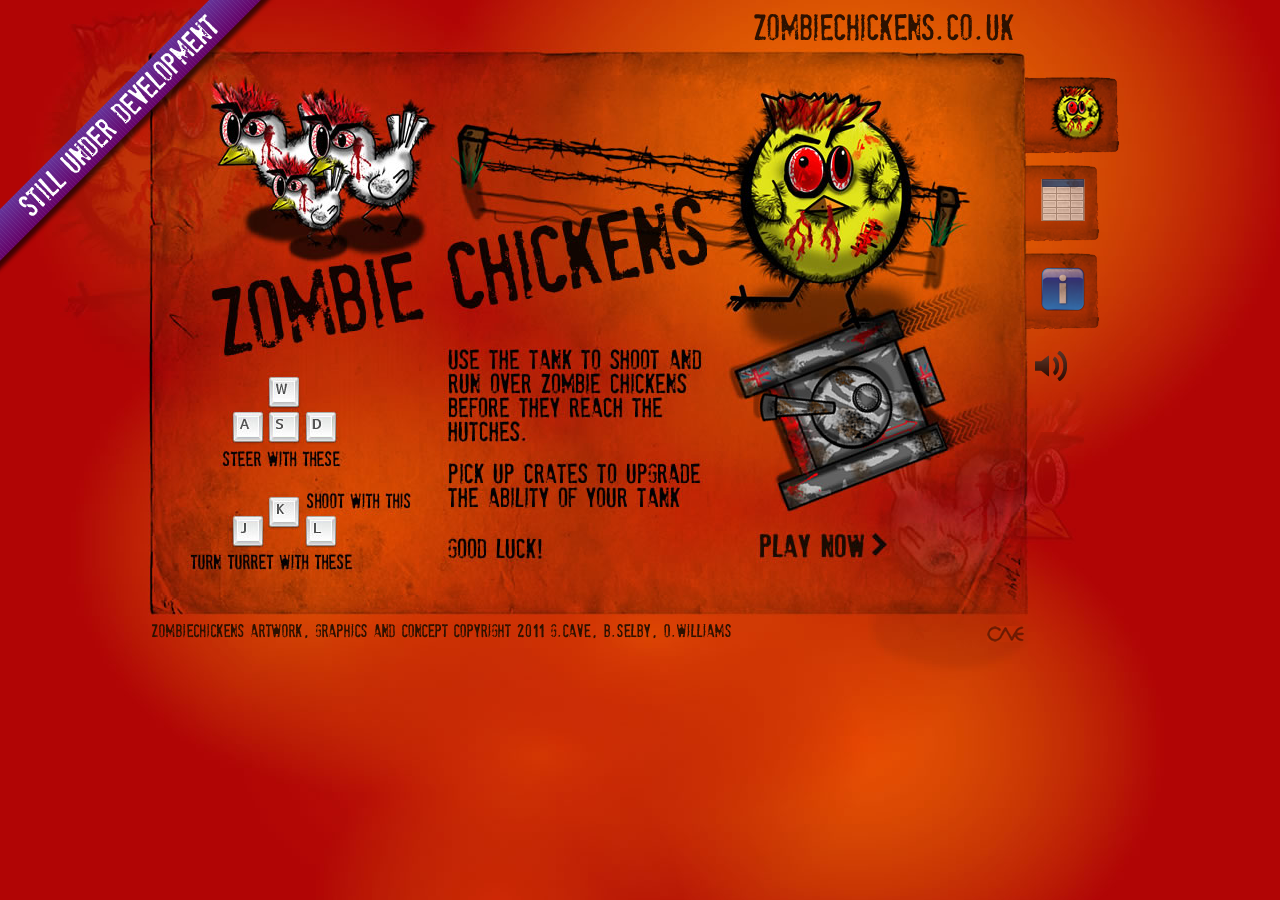
<file: index.html>
<!DOCTYPE HTML>
<html>
<head>
<meta http-equiv="Content-Type" content="text/html; charset=UTF-8" />
<title>Zombie Chickens | Game</title>
<link rel="shortcut icon" href="favicon.ico" />
<link rel="stylesheet" type="text/css" href="includes/css/layout.css" />
<script src="includes/js/jquery.v1.6.js"></script>
<script src="includes/js/layout.js"></script>
<script>
$.preLoadImages("images/icons/loading_lhs.gif","images/icons/loading_rhs.gif","images/layout/h1_about.png","images/layout/h1_game.png","images/layout/h1_highscores.png","images/layout/h1_title.png");
</script>
</head>

<body>
<div id="wrapper">
	<h1>Zombie Chickens</h1>
	<div id="content">
		<div id="splash_img">
			<a href="#go" id="play_link"><img src="images/static/instructions_splash1.jpg" /></a>
			<div id="turret_ani"><img src="images/static/turret_homepage.png" /></div>
		</div>
		<div id="game_div"><canvas id="canvas" width="850" height="530">Canvas not supported.</canvas></div>
		
		<div id="save_highscore">
			<h2>Save Highscore</h2>
			<p>Congratulations! Add your highscore of <strong id="score">0</strong> to the highscore table now!</p>
			<form>
				<input type="text" name="zc_username" id="zc_username" value="Enter your name" />
			</form>
			<p style="text-align:center;"><a href="#save" id="save_link">Save score!</a><span id="score_loading"><img src="images/icons/score_loading.gif" /></span></p>
			<div id="close_button">
				<a href="#close" id="close_link"><img src="images/icons/close.png" /></a>
			</div>
		</div>
		
		<script src="game/webcontent/utilities.js"></script>
		<script src="game/webcontent/physics.js"></script>
		<script src="game/webcontent/globals.js"></script>
		<script src="game/webcontent/objects.js"></script>
		<script src="game/webcontent/sounds.js"></script>
		<script src="game/webcontent/buttonactions.js"></script>
		<script src="game/webcontent/zc.js"></script>
		<script src="includes/js/game.js"></script>
	</div>
	<div id="nav">
		<ul>
			<li id="game" class="current"><a href="index.html">Play Zombie Chickens</a></li>
			<li id="highscores"><a href="highscores.html">Highscores Table</a></li>
			<li id="about"><a href="about.html">About Zombie Chickens</a></li>
		</ul>
		
		<div id="controls">
			<a href="#sound" id="sound_link" class="sound_on"></a>
			<!-- <a href="#reset" id="reset_link"></a>
			<a href="#add" id="add_link"></a> -->
		</div>
	</div>
	<div id="footer">
		<div id="footer_large">Zombie Chickens artwork, graphics and concept copyright 2011: G.Cave, B.Selby, O.Williams</div>
		<div id="footer_small"><a href="http://www.designedbycave.co.uk/?ref=zombiechickens" target="_blank"></a></div>
	</div>
</div>
<div id="dev_banner"></div>
</body>
</html>
</file>
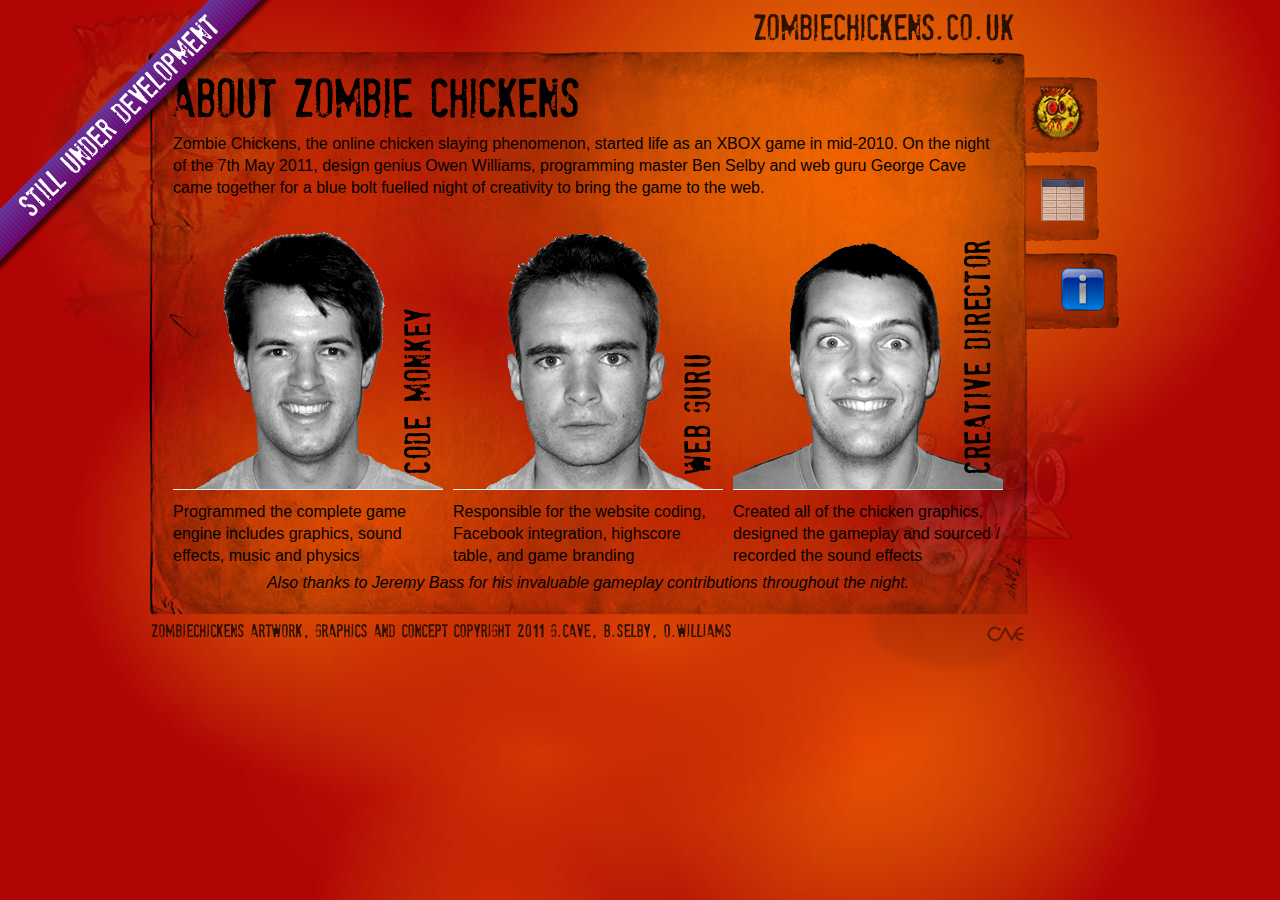
<file: about.html>
<!DOCTYPE HTML>
<html>
<head>
<meta http-equiv="Content-Type" content="text/html; charset=UTF-8" />
<title>Zombie Chickens | Game</title>
<link rel="shortcut icon" href="favicon.ico" />
<link rel="stylesheet" type="text/css" href="includes/css/layout.css" />
<script src="includes/js/jquery.v1.6.js"></script>
<script src="includes/js/layout.js"></script>
<script>
$.preLoadImages("images/icons/loading_lhs.gif","images/icons/loading_rhs.gif","images/layout/h1_about.png","images/layout/h1_game.png","images/layout/h1_highscores.png","images/layout/h1_title.png");
</script>
</head>

<body>
<div id="wrapper">
	<h1>Zombie Chickens</h1>
	<div id="content">
        <h2 id="about">About Zombie Chickens</h2>
        <p>Zombie Chickens, the online chicken slaying phenomenon, started life as an XBOX game in mid-2010. On the night of the 7th May 2011, design genius Owen Williams, programming master Ben Selby and web guru George Cave came together for a blue bolt fuelled night of creativity to bring the game to the web.</p>
        <div class="mugshot" id="ben">
            <img src="images/about/ben.png" /><br />
            <p>Programmed the complete game engine includes graphics, sound effects, music and physics</p>
        </div>
        <div class="mugshot" id="george">
            <img src="images/about/george.png" /><br />
            <p>Responsible for the website coding, Facebook integration, highscore table, and game branding</p>
        </div>
        <div class="mugshot" id="owen">
            <img src="images/about/owen.png" /><br />
            <p>Created all of the chicken graphics, designed the gameplay and sourced / recorded the sound effects</p>
        </div>
        <p class="clearboth" style="font-style:italic; margin-top:7px; text-align:center">Also thanks to Jeremy Bass for his invaluable gameplay contributions throughout the night.</p>
	</div>
	<div id="nav">
		<ul>
			<li id="game"><a href="index.html">Play Zombie Chickens</a></li>
			<li id="highscores"><a href="highscores.html">Highscores Table</a></li>
			<li id="about" class="current"><a href="about.html">About Zombie Chickens</a></li>
		</ul>
	</div>
	<div id="footer">
		<div id="footer_large">Zombie Chickens artwork, graphics and concept copyright 2011: G.Cave, B.Selby, O.Williams</div>
		<div id="footer_small"><a href="http://www.designedbycave.co.uk/?ref=zombiechickens" target="_blank"></a></div>
	</div>
</div>
<div id="dev_banner"></div>
</body>
</html>
</file>
<file: includes/css/layout.css>
/* GENERIC STYLES */

IMG{border:none;}
A{outline:none;}
BODY{font-family:Arial, Helvetica, sans-serif; font-size:16px; line-height:22px; color:#000;}
P{margin:15px 10px;}
.clearboth{clear:both;}

/* GENERAL LAYOUT ELEMENTS */

BODY{background: #B10505 url('../../images/layout/body_bg.jpg') no-repeat center top;}
#wrapper{width:980px; margin:0 auto;}
H1{
	display:block;
	width:260px;
	height:27px;
	margin:14px 0 0 604px;
	text-indent:-9647px;
	background: url('../../images/layout/h1_title.png') no-repeat left top;
	padding:0;
}
H1.about{background-image: url('../../images/layout/h1_about.png');}
H1.game{background-image: url('../../images/layout/h1_game.png');}
H1.highscores{background-image: url('../../images/layout/h1_highscores.png');}

#footer{display:block; height:46px; margin:0; padding:0; clear:both;}
#footer_large{
	width:579px;
	height:15px;
	margin:27px 0 0 2px;
	text-indent:-9647px;
	background: url('../../images/layout/footer_text2.png') no-repeat left top;
	padding:0;
	float:left;
}
#footer_small{width:37px; height:16px; float:left; margin: 29px 0 0 256px;}
#footer_small A{
	width:37px;
	height:16px;
	display:block;
	margin:0;
	padding:0;
	background: url('../../images/layout/footer_logo.png') no-repeat left top;
}
#content{width:850px; height:530px; margin:26px 12px 0 13px; float:left; position:relative;}

/* NAV MENU STYLES */

#nav{float:left; width:100px; height:50px;}
#nav UL{list-style:none; margin:35px 0 0 0; padding:0}
#nav UL LI{display:block; height: 83px; margin:0 0 5px 0; background: url('../../images/menu/menu_bg.png') no-repeat right top; position:relative; width:75px; opacity:0.75;}
#nav UL LI.current{width:95px; opacity:1;}
#nav UL LI A{position:absolute; right:15px; top:0; text-indent: -9384px; width:60px; height:83px; background-repeat:no-repeat; background-position:right 15px;}
#nav UL LI#game A{background-image:url('../../images/menu/game_icon.png'); background-position:right 8px;}
#nav UL LI#highscores A{background-image:url('../../images/menu/scores_icon.png');}
#nav UL LI#about A{background-image:url('../../images/menu/about_icon.png');}

#sound_link{
	width:32px;
	height:34px;
	background-repeat: no-repeat;
	background-position:left top;
	margin:10px 0 0 10px;
	display:block;
	float:left;
	opacity:0.75;
}
.sound_off{background-image:url(../../images/icons/sound_off.png);}
.sound_on{background-image:url(../../images/icons/sound_on.png);}
#reset_link{
	width:32px;
	height:34px;
	background:url(../../images/icons/reset_tank.png) no-repeat left top;
	margin:10px 0 0 5px;
	display:block;
	float:left;
	opacity:0.75;
}
#add_link{
	width:32px;
	height:34px;
	background:url(../../images/icons/add.png) no-repeat left top;
	margin:10px 0 0 26px;
	display:block;
	float:left;
	opacity:0.75;
}
A#sound_link:hover, A#reset_link:hover, A#add_link:hover{opacity:1}
/* A#sound_link:focus, A#reset_link:focus{background-position:left 2px} */

/* GAME PAGE STYLES */
#game_div, #splash_img{position:absolute; top:0; left:0; z-index:5; width:850px; height:530px;}
#splash_img{z-index:10;}

#save_highscore{
	width:450px;
	top:140px;
	left:200px;
	margin:0;
	padding:0;
	height:250px;
	background:url(../../images/static/highscore_bg.png) no-repeat left top;
	position:absolute;
	z-index:15;
	color:#FFFFFF;
	display:none;
}
#save_highscore H2{display:block; text-indent:-9384px; width:204px; height:31px; margin:25px 0 0 123px; background:url(../../images/static/title_save_highscore.png) no-repeat;}
#save_highscore P{margin:15px 25px}
#save_highscore INPUT{background:none; width:260px; height:32px; line-height:28px; padding:2px; margin:5px 93px; color:#FFFFFF; text-align:center; border:1px solid #E8DCD7; font-size:18px;}
#save_highscore INPUT.score_added{background:#C8EBC7; color:#000000; border:1px solid #A3EF69}
#save_highscore INPUT.score_error{background:#EBC7C7; color:#000000; border:1px solid #EB4343}
#save_highscore #save_link{font-weight:bold; text-align:center; font-size:18px; color:#FFFFFF}
#close_button{position:absolute; right:0; top:0; width:32px; height:32px;}
#close_link{opacity:0.75;}
A#close_link:hover{opacity:1;}

#score_loading{display:none;}

@-webkit-keyframes rotate {
  from {
    -webkit-transform: rotate(0deg);
  }
  to { 
    -webkit-transform: rotate(360deg);
  }
}
#turret_ani{
	left:590px;
	position:absolute;
	top:237px;
    -webkit-animation-name:             rotate; 
    -webkit-animation-duration:         10s; 
    -webkit-animation-iteration-count:  infinite;
    -webkit-animation-timing-function: linear;
}


/* PAGE TITLES */

H2#about{display:block; height:41px; width:406px; background:url('../../images/static/title_about.png') no-repeat; margin:10px 0 0 10px; text-indent:-8594px;}
H2#highscores{display:block; height:40px; width:285px; background:url('../../images/static/title_highscores.png') no-repeat; margin:10px 0 0 10px; text-indent:-9384px;}

/* ABOUT PAGE */

.mugshot{width:270px; margin:5px 0 0 10px; float:left;}
.mugshot IMG{border-bottom:1px solid #EEE; width:270px; height:270px;}
.mugshot P{margin:5px 0;}
#owen{margin-right:0;}

/* HIGHSCORES TABLE */

#left_arrow, #right_arrow{float:left; width:36px; height:127px; margin:130px 10px 0 10px}
#left_arrow A, #right_arrow A{display:block; margin:0; width:36px; height:127px; background: url('../../images/icons/arrow_left.png') no-repeat left top; opacity:0.75;}
#left_arrow A:hover, #right_arrow A:hover{opacity:1;}

#right_arrow A{background-image: url('../../images/icons/arrow_right.png');}

#scores_holder{width:640px; float:left;}
.scores_list{width:300px; margin:5px 10px 5px 10px; float:left}
.scores_list TABLE{border-collapse:collapse; font-size:14px; width:300px}
.scores_list TABLE THEAD TR{background-color:#2D1100;}
.scores_list TH{font-weight:normal; text-align:left; color:#FFFFFF;}
.scores_list TABLE TBODY TR TD:nth-child(1){border-right:1px solid #2D1100;}
.scores_list TABLE TBODY TR TD:nth-child(2){border-right:1px solid #2D1100;}
.scores_list TABLE TBODY TR TD, .scores_list TABLE THEAD TR TH{padding:2px;}

.table_loading_lhs{width:300px; height:60px; background:url('../../images/icons/loading_lhs.gif') no-repeat center center;}
.table_loading_rhs{width:300px; height:60px; background:url('../../images/icons/loading_rhs.gif') no-repeat center center;}

/* DEV BANNER */
#dev_banner{background:url(../../images/static/development_banner.png) no-repeat left top; width:300px; height:300px; position:absolute; top:0; left:0; z-index:100;}
</file>
